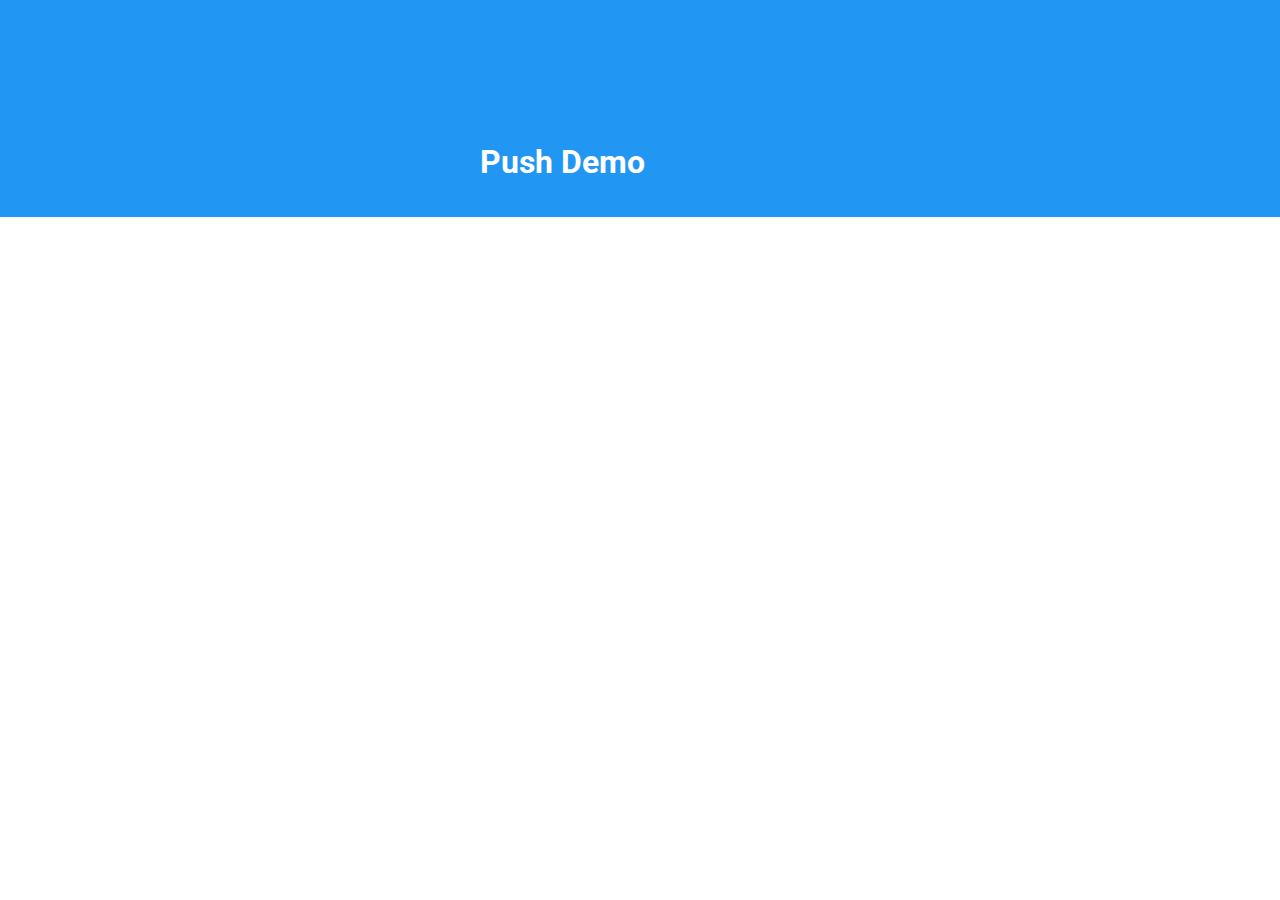
<file: index.html>
<!doctype html>
<html lang="">
  <head>
    <meta charset="utf-8">
    <meta http-equiv="X-UA-Compatible" content="IE=edge">
    <meta name="description" content="A simple example of push notifications working in a Service Worker">
    <meta name="viewport" content="width=device-width, initial-scale=1">
    <title>Push Demo</title>
    <!-- Roboto and Roboto Condensed Fonts -->
    <link href='//fonts.googleapis.com/css?family=Roboto:400,300,500,700|Roboto+Condensed:400,700' rel='stylesheet' type='text/css'>
    <link rel="stylesheet" type="text/css" href="styles/h5bp.css">
    <link rel="stylesheet" type="text/css" href="styles/main.css">

    <!-- Include the Web Manifest - Contains the gcm_sender_id -->
    <link rel="manifest" href="manifest.json">
  </head>
  <body>

    <header>
      <h1>Push Demo</h1>
    </header>

    <main>
      <section class="button-container">

        <div class="button-group" id="notification-permission">
          <p><span>1</span>Enable notifications</p>
          <button disabled>Request Notifcation Permissions</button>
        </div>

        <div class="button-group disabled" id="push-permission">
          <p><span>2</span>Enable push for this site</p>
          <button disabled>Request Push Permissions</button>
        </div>

        <div class="button-group disabled" id="request-push">
          <p><span>3</span>Send yourself a push message</p>
          <input type="text" class="title" placeholder="Title" />
          <input type="text" class="message" placeholder="Message" />
          <button disabled>Request a Push to Yourself</button>
        </div>

        <div class="button-group disabled" id="revoke-push">
          <p><span>4</span>Disable push for this site</p>
          <button disabled>Revoke Push Permissions</button>
        </div>

      </section>

      <section class="error-container">
        <h1 class="title">Ooops</h1>
        <p class="message">Something went wrong</p>
      </section>
    </main>

    <script src="scripts/main.js"></script>
  </body>
</html>
</file>
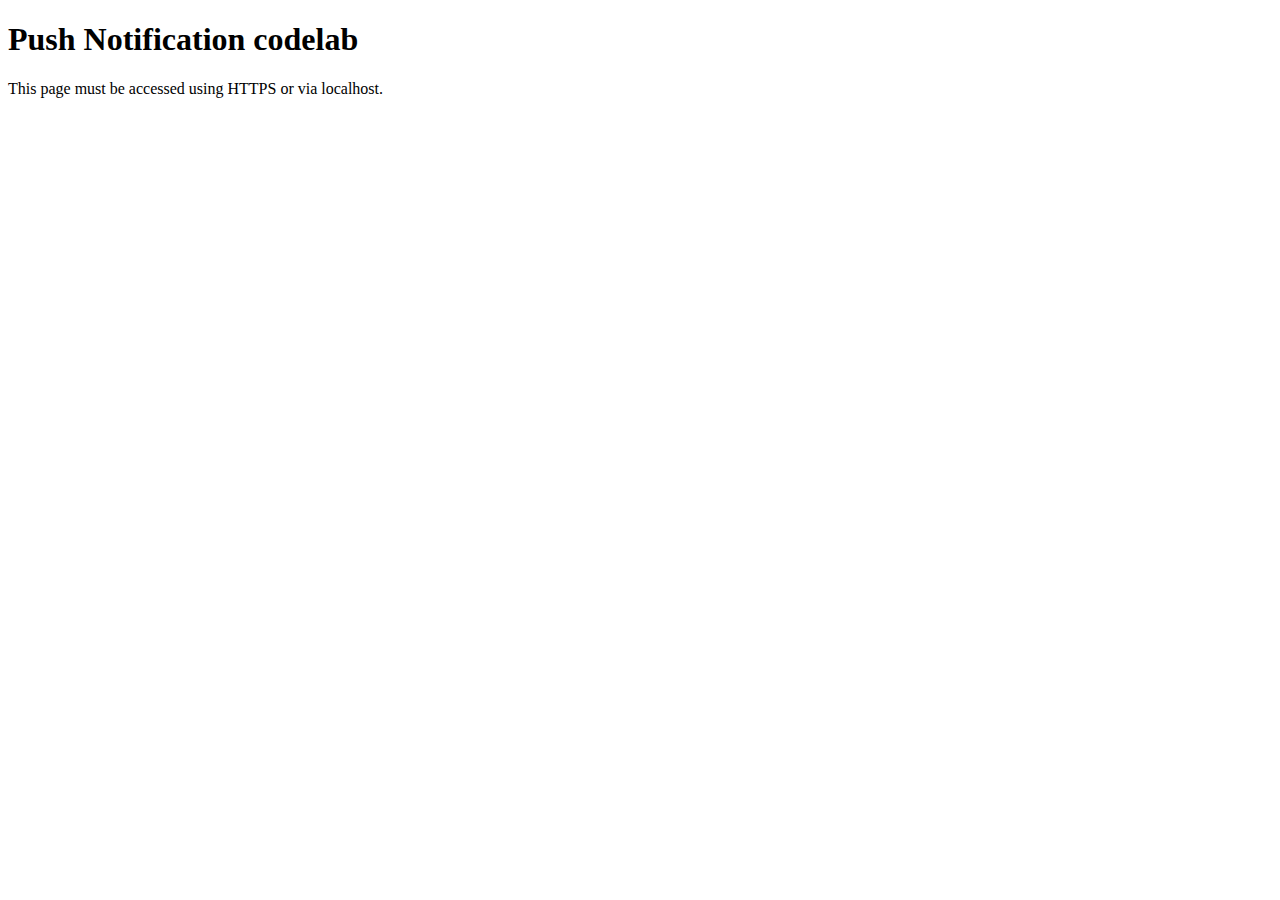
<file: push-notifications-master/a/index.html>
<!-- TODO -->
<!DOCTYPE html>
<html>
<head>
  <title>Push Notification codelab</title>
  <link rel="manifest" href="manifest.json">
</head>
<body>
  <h1>Push Notification codelab</h1>
  <p>This page must be accessed using HTTPS or via localhost.</p>
  <script src="js/main.js"></script>
</body>
</html>
</file>
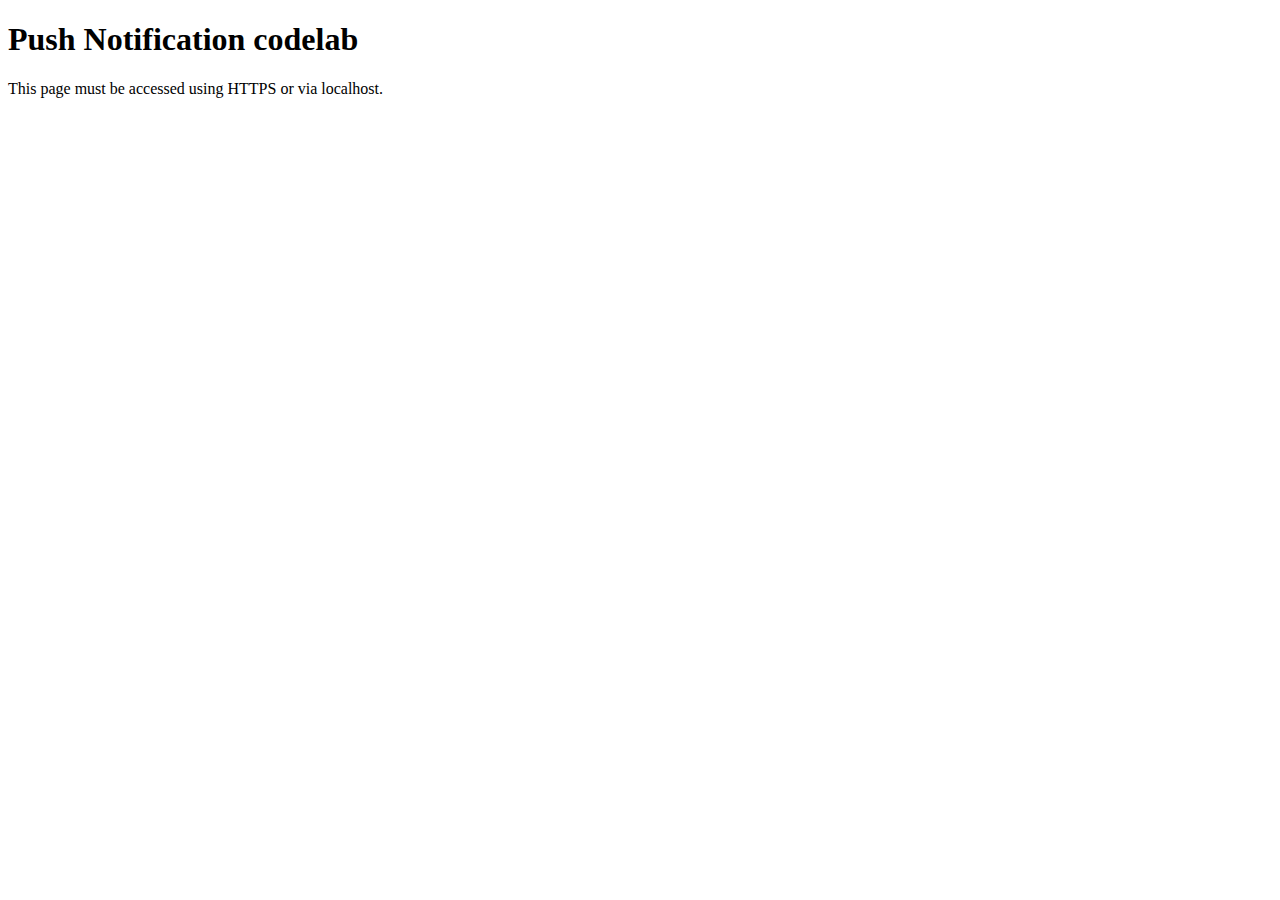
<file: push-notifications-master/completed/01-get-started/index.html>
<!DOCTYPE html>
<html>
<head>

  <title>Push Notification codelab</title>

</head>

<body>

  <h1>Push Notification codelab</h1>

  <p>This page must be accessed using HTTPS or via localhost.</p>

  <script src="js/main.js"></script>

</body>
</html>
</file>
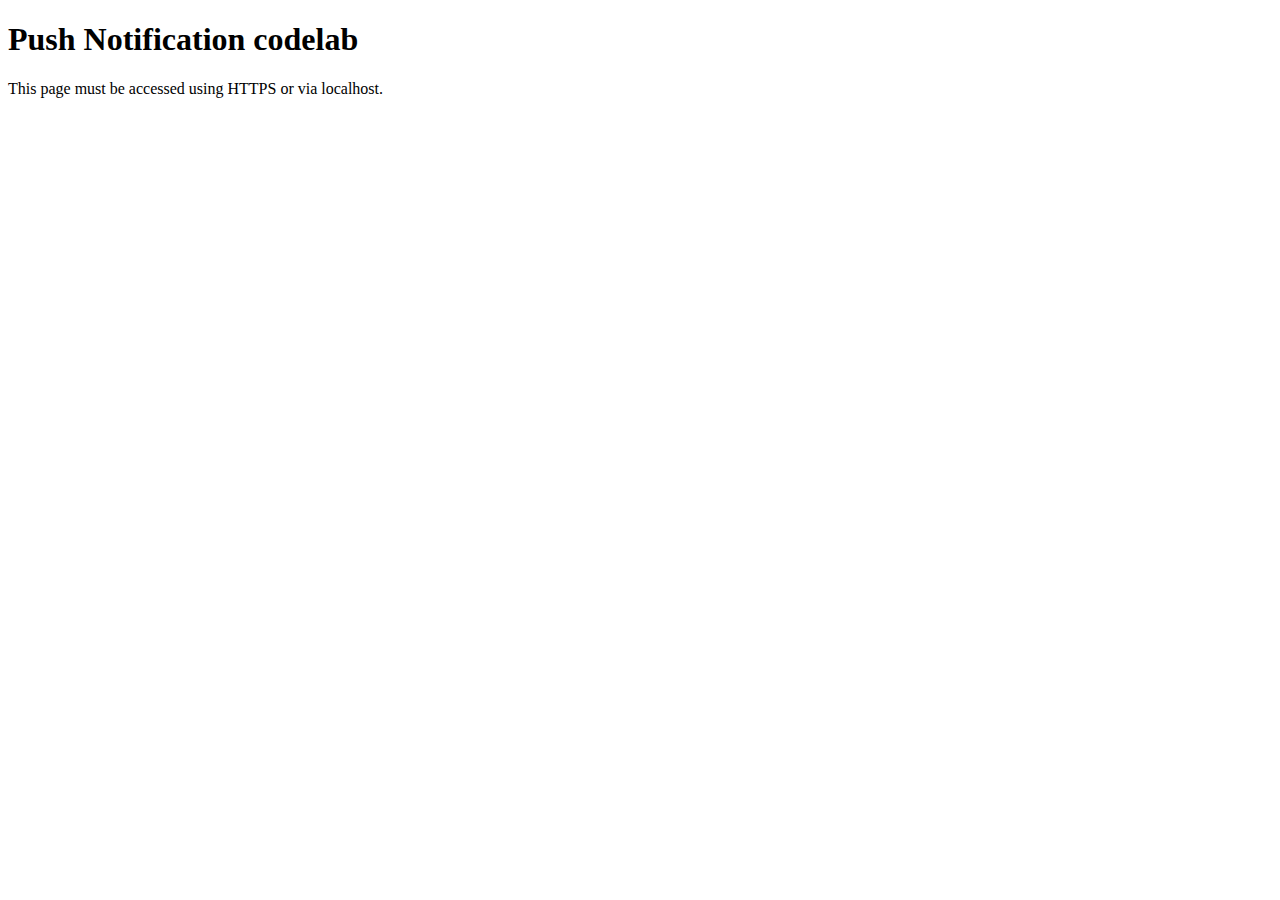
<file: push-notifications-master/completed/02-sw-install/index.html>
<!DOCTYPE html>
<html>
<head>

  <title>Push Notification codelab</title>

  <link rel="manifest" href="manifest.json">

</head>

<body>

  <h1>Push Notification codelab</h1>

  <p>This page must be accessed using HTTPS or via localhost.</p>

  <script src="js/main.js"></script>

</body>
</html>
</file>
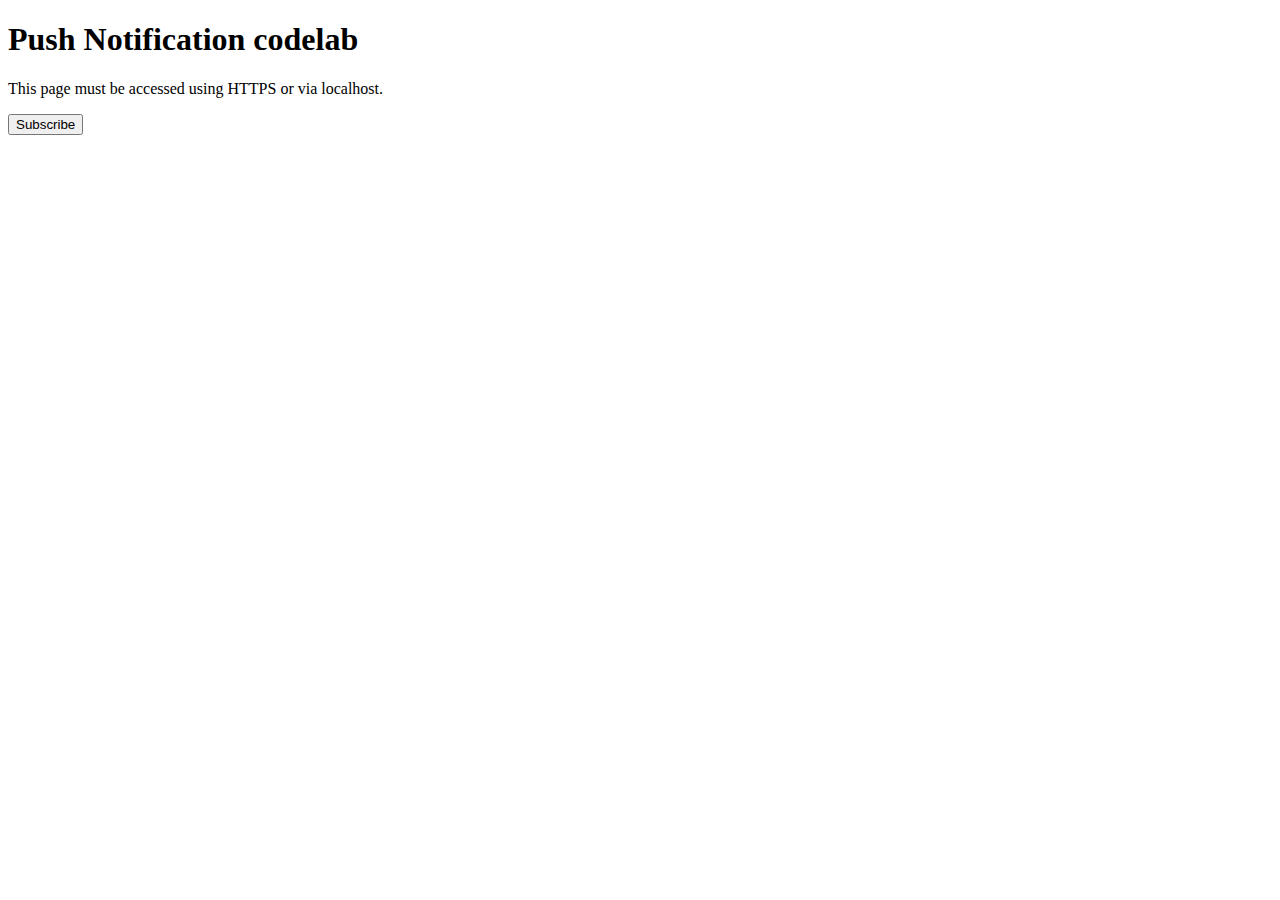
<file: push-notifications-master/completed/08-unsubscribe/index.html>
<!DOCTYPE html>
<html>
<head>

  <title>Push Notification codelab</title>

  <link rel="manifest" href="manifest.json">

</head>

<body>

  <h1>Push Notification codelab</h1>

  <p>This page must be accessed using HTTPS or via localhost.</p>

  <button disabled>Subscribe</button>

  <script src="js/main.js"></script>

</body>
</html>
</file>
<file: styles/h5bp.css>
/*
 * HTML5 Boilerplate
 *
 * What follows is the result of much research on cross-browser styling.
 * Credit left inline and big thanks to Nicolas Gallagher, Jonathan Neal,
 * Kroc Camen, and the H5BP dev community and team.
 */

/* ==========================================================================
   Base styles: opinionated defaults
   ========================================================================== */

html,
button,
input,
select,
textarea {
  color: #222;
}

body {
  font-size: 1em;
  line-height: 1.4;
}

a {
  color: #00e;
}

a:visited {
  color: #551a8b;
}

a:hover {
  color: #06e;
}

/*
 * Remove the gap between images and the bottom of their containers: h5bp.com/i/440
 */

img {
  vertical-align: middle;
}

/*
 * Remove default fieldset styles.
 */

fieldset {
  border: 0;
  margin: 0;
  padding: 0;
}

/*
 * Allow only vertical resizing of textareas.
 */

textarea {
  resize: vertical;
}

/* ==========================================================================
   Author's custom styles
   ========================================================================== */


















/* ==========================================================================
   Helper classes
   ========================================================================== */

/* Prevent callout */

.nocallout {
  -webkit-touch-callout: none;
}

.pressed {
  background-color: rgba(0, 0, 0, 0.7);
}

/* A hack for HTML5 contenteditable attribute on mobile */

textarea[contenteditable] {
  -webkit-appearance: none;
}

/* A workaround for S60 3.x and 5.0 devices which do not animated gif images if
   they have been set as display: none */

.gifhidden {
  position: absolute;
  left: -100%;
}

/*
 * Image replacement
 */

.ir {
  background-color: transparent;
  background-repeat: no-repeat;
  border: 0;
  direction: ltr;
  display: block;
  overflow: hidden;
  text-align: left;
  text-indent: -999em;
}

.ir br {
  display: none;
}

/*
 * Hide from both screenreaders and browsers: h5bp.com/u
 */

.hidden {
  display: none !important;
  visibility: hidden;
}

/*
 * Hide only visually, but have it available for screenreaders: h5bp.com/v
 */

.visuallyhidden {
  border: 0;
  clip: rect(0 0 0 0);
  height: 1px;
  margin: -1px;
  overflow: hidden;
  padding: 0;
  position: absolute;
  width: 1px;
}

/*
 * Extends the .visuallyhidden class to allow the element to be focusable
 * when navigated to via the keyboard: h5bp.com/p
 */

.visuallyhidden.focusable:active,
.visuallyhidden.focusable:focus {
  clip: auto;
  height: auto;
  margin: 0;
  overflow: visible;
  position: static;
  width: auto;
}

/*
 * Hide visually and from screenreaders, but maintain layout
 */

.invisible {
  visibility: hidden;
}

/**
 * Clearfix helper
 * Used to contain floats: h5bp.com/q
 */

.clearfix::before,
.clearfix::after {
  content: "";
  display: table;
}

.clearfix::after {
  clear: both;
}

/* ==========================================================================
   EXAMPLE Media Queries for Responsive Design.
   Theses examples override the primary ('mobile first') styles.
   Modify as content requires.
   ========================================================================== */

@media only screen and (min-width: 800px) {
  /* Style adjustments for viewports that meet the condition */
}

@media only screen and (-webkit-min-device-pixel-ratio: 1.5),
     only screen and (min-resolution: 144dpi) {
  /* Style adjustments for viewports that meet the condition */
}
</file>
<file: styles/main.css>
/*
 * Web Starter Kit
 *
 * Multi-screen layout styles for your page. Brought to you by the
 * Web Starter Kit team.
 *
 */

html,
body {
  width: 100%;
  height: 100%;
  margin: 0;
  padding: 0;
}

body {
  position: relative;
  font-family: 'Roboto', Helvetica, Arial, sans-serif;
  font-weight: 300;
  background-color: #fff;
  box-sizing: border-box;
  min-height: 100%;
}

header {
  background-color: #2196F3;
  color: white;
}

header h1 {
  max-width: 320px;

  margin: 0 auto;
  padding-top: 140px;
  padding-bottom: 32px;
  padding-left: 32px;
  padding-right: 32px;
}

.button-container, .error-container {
  display: none;

  max-width: 320px;
  min-width: 64px;

  padding: 32px;
  margin: 0 auto;
}

.button-group p {
  line-height: 32px;
  vertical-align: middle;
  color: #2196F3;
}

.button-group p span {
  display: inline-block;
  width: 32px;
  height: 32px;
  border-color: #2196F3;
  border-style: solid;
  border-width: 1px;
  border-radius: 100%;
  text-align: center;
  vertical-align: middle;
  line-height: 32px;
  margin-right: 16px;
}

.button-group.completed p {
  color: rgb(180, 180, 180);
}

.button-group.completed p span {
  border-color: rgb(180, 180, 180);
}

button {
  display: block;

  width: 100%;
  min-width: 64px;
  min-height: 36px;

  padding: 16px;
  margin: 16px 0;

  font-size: 14px;
  font-weight: 400;
  text-transform: uppercase;
  line-height: 1;
  letter-spacing: 0.04em;

  background: #2196F3;
  border: none;
  border-radius: 2px;
  color: white;
  position: relative;

  overflow: hidden;

  will-change: box-shadow, transform;
  transition: box-shadow 0.2s cubic-bezier(0.4, 0, 1, 1),
  background-color 0.2s cubic-bezier(0.4, 0, 0.2, 1),
  color 0.2s cubic-bezier(0.4, 0, 0.2, 1);
  outline: none;

  box-shadow: 0 1px 1.5px 0 rgba(0,0,0,0.12), 0 1px 1px 0 rgba(0,0,0,0.24);
}

button::-moz-focus-inner {
  border: 0;
}

button:hover {
  background-color: #1E88E5;
}

button:focus:not(:active) {
  background-color: rgba(black, 0.12);
}

button:active {
  background-color: #1976D2;
}

button[disabled] {
  background-color: rgba(0, 0, 0, 0.12);
  color: rgba(0, 0, 0, 0.26);
  cursor: auto;
}

button[disabled]:hover {
  background-color: rgba(0, 0, 0, 0.12);
}

.button-group.disabled {
  opacity: 0.2;
}

.button-group.completed {
  opacity: 0.6;
}


input[type=text] {
  display: block;

  width: 100%;

  border       : none;
  border-bottom: 1px solid #1976D2;
  display      : block;
  font-size    : 16px;
  margin       : 0;
  padding      : 4px 0;
  background   : transparent;
  text-align   : left;
}

input[type=text]:focus {
  outline: none;
}
</file>
